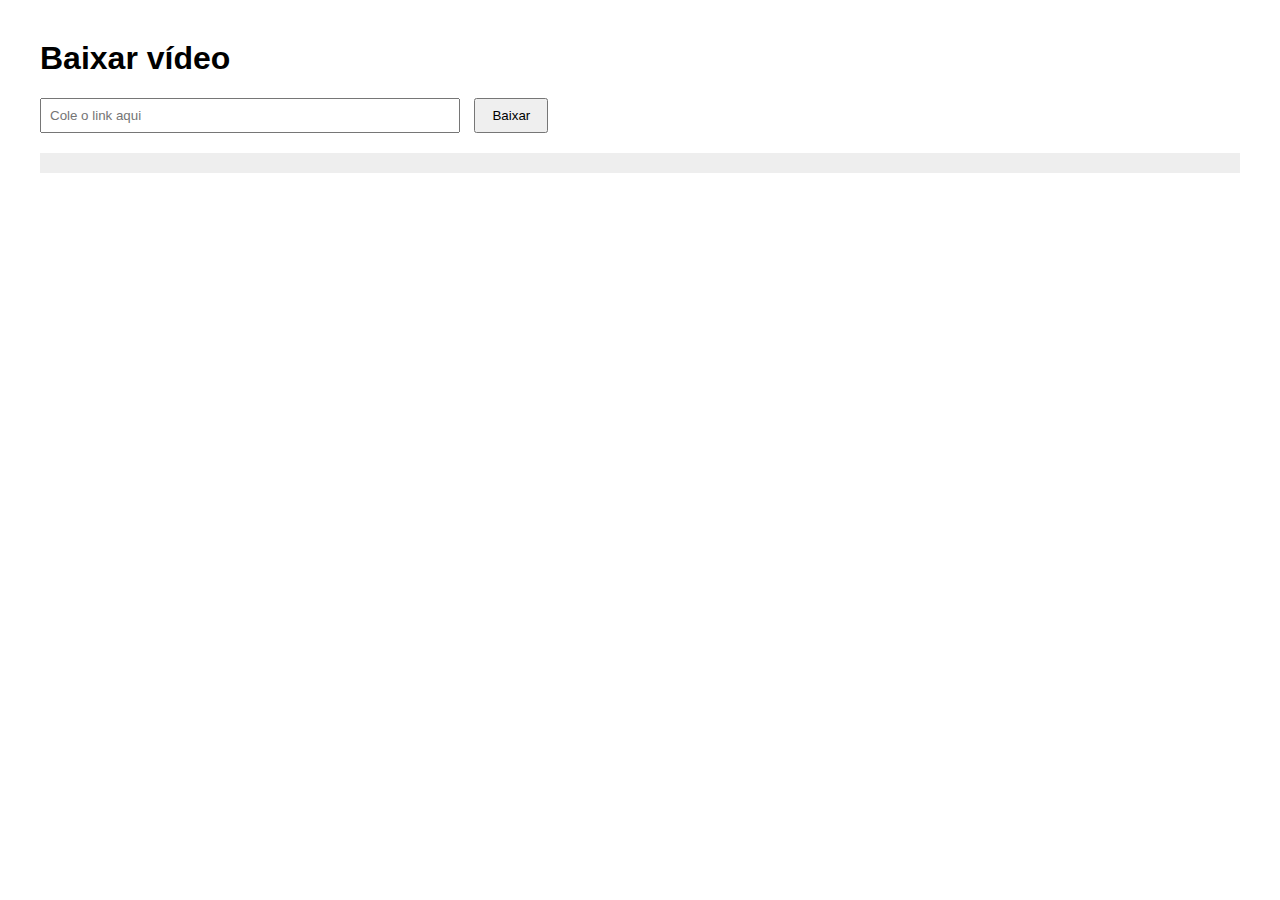
<file: frontend/index.html>
<!DOCTYPE html>
<html lang="pt-br">
<head>
    <meta charset="UTF-8">
    <title>Downloader</title>
    <link rel="stylesheet" href="style.css">
</head>
<body>

    <h1>Baixar vídeo</h1>

    <input type="text" id="url" placeholder="Cole o link aqui">
    <button onclick="enviar()">Baixar</button>

    <pre id="resultado"></pre>

    <script src="script.js"></script>
</body>
</html>
</file>
<file: frontend/style.css>
body {
    font-family: Arial, sans-serif;
    margin: 40px;
}

input {
    width: 400px;
    padding: 8px;
}

button {
    padding: 8px 16px;
    margin-left: 10px;
}

pre {
    margin-top: 20px;
    background: #eee;
    padding: 10px;
}
</file>
